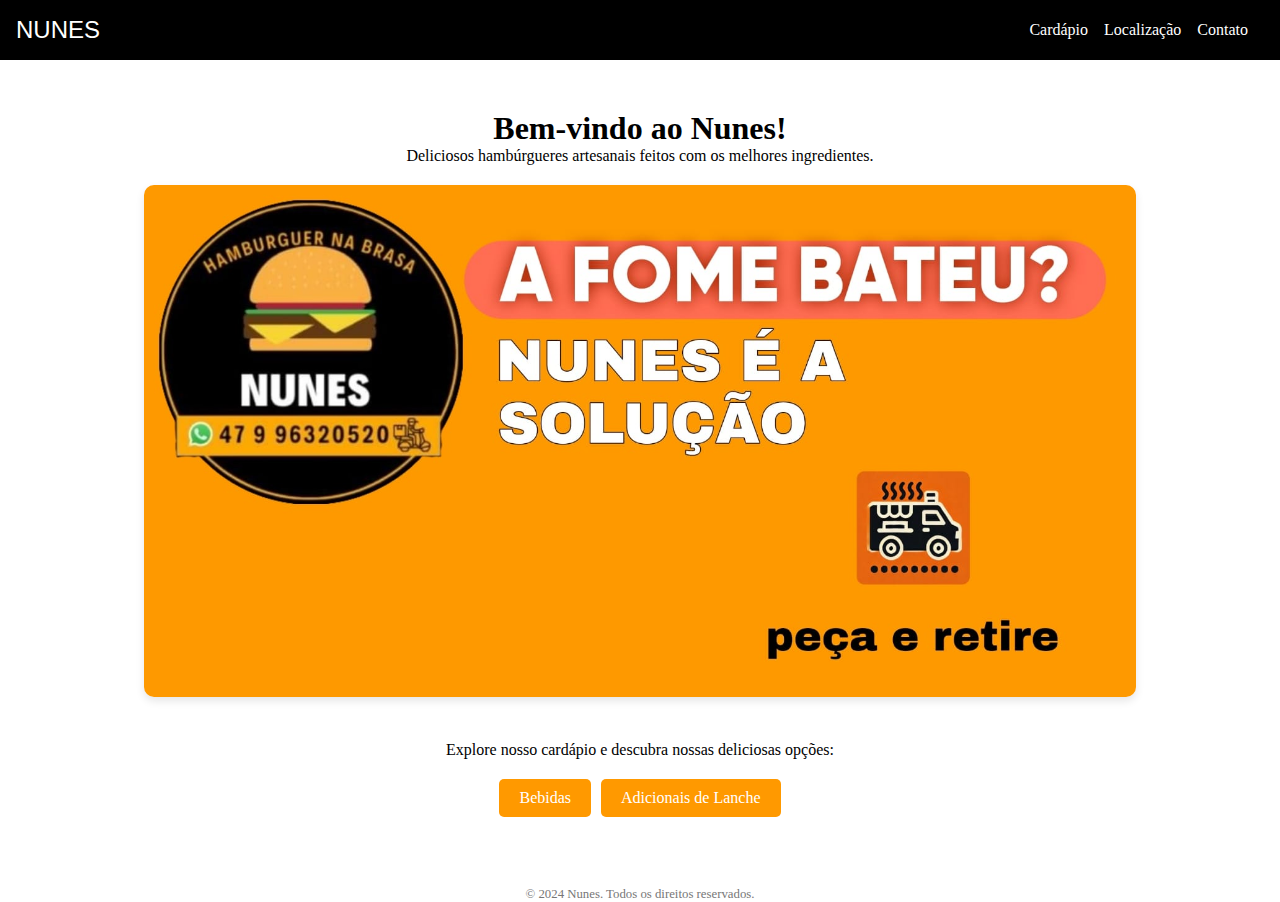
<file: nunes/index.html>
<!DOCTYPE html>
<html lang="pt">
<head>
    <meta charset="UTF-8">
    <meta name="viewport" content="width=device-width, initial-scale=1.0">
    <link rel="icon" href="nunes.png" type="image/x-icon">
    <title>Nunes</title>
    <link rel="stylesheet" href="index.css">
    <link rel="stylesheet" href="https://cdnjs.cloudflare.com/ajax/libs/font-awesome/5.15.4/css/all.min.css">
</head>
<body>
    <header>
        <a href="#" class="logo">NUNES</a>
        <input type="checkbox" id="menu-show">
        <label for="menu-show"><i class="fas fa-bars"></i></label>
        <ul class="menu">
            <li><a href="menu.html">Cardápio</a></li>
            <li><a href="location.html">Localização</a></li>
            <li><a href="contact.html">Contato</a></li>
        </ul>
    </header>

    <section class="hero">
        <h1>Bem-vindo ao Nunes!</h1>
        <p>Deliciosos hambúrgueres artesanais feitos com os melhores ingredientes.</p>
        <div class="hero-image-container">
            <a href="menu.html">
                <img src="banner.jpeg" alt="Banner" class="hero-image">
            </a>
        </div>
        <p>Explore nosso cardápio e descubra nossas deliciosas opções:</p>
        <div class="cta-buttons">
            <a href="menu.html#bebidas" class="cta-button">Bebidas</a>
            <a href="menu.html#adicionais-lanche" class="cta-button">Adicionais de Lanche</a>
        </div>
    </section>
    <footer style="text-align: center; font-size: 0.8em; color: #777; margin-top: 20px;">
        © 2024 Nunes. Todos os direitos reservados.
    </footer>    
</body>
</html>
</file>
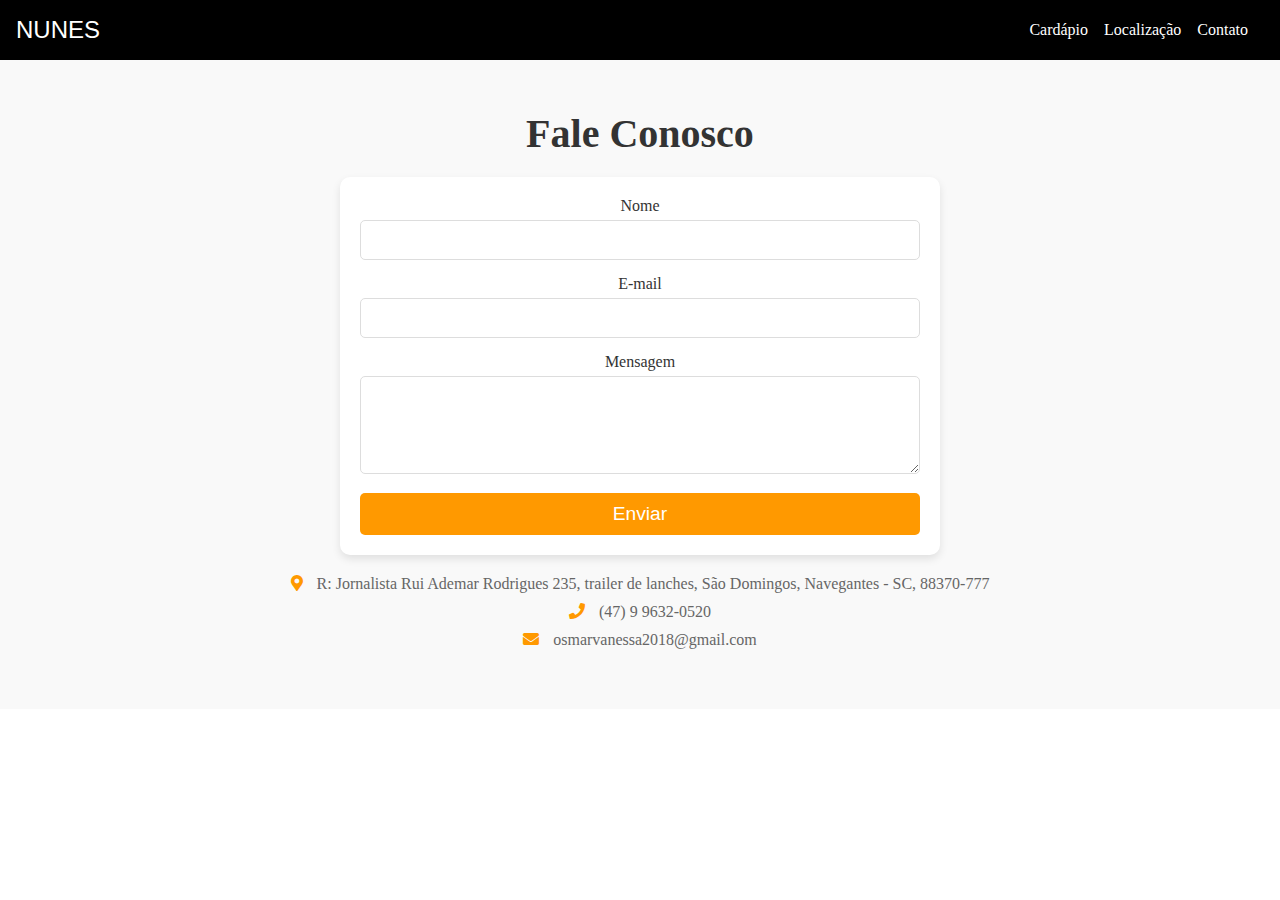
<file: nunes/contact.html>
<!DOCTYPE html>
<html lang="pt">
<head>
    <meta charset="UTF-8">
    <meta name="viewport" content="width=device-width, initial-scale=1.0">
    <link rel="icon" href="nunes.png" type="image/x-icon">
    <title>Contato - Nunes</title>
    <link rel="stylesheet" href="index.css">
    <link rel="stylesheet" href="https://cdnjs.cloudflare.com/ajax/libs/font-awesome/5.15.4/css/all.min.css">
</head>
<body>
    <header>
        <a href="index.html" class="logo">NUNES</a>
        <input type="checkbox" id="menu-show">
        <label for="menu-show"><i class="fas fa-bars"></i></label>
        <ul class="menu">
            <li><a href="menu.html">Cardápio</a></li>
            <li><a href="location.html">Localização</a></li>
            <li><a href="contact.html">Contato</a></li>
        </ul>
    </header>

    <section class="contact-section">
        <h1>Fale Conosco</h1>
        <form class="contact-form" action="https://formsubmit.co/osmarvanessa2018@gmail.com" method="POST">
            <input type="hidden" name="_next" value="https://seusite.com/obrigado.html">
            <input type="hidden" name="_captcha" value="false">
            <label for="name">Nome</label>
            <input type="text" id="name" name="name" required>

            <label for="email">E-mail</label>
            <input type="email" id="email" name="email" required>

            <label for="message">Mensagem</label>
            <textarea id="message" name="message" rows="4" required></textarea>

            <button type="submit">Enviar</button>
        </form>
        <div class="contact-info">
            <p><i class="fas fa-map-marker-alt"></i> R: Jornalista Rui Ademar Rodrigues 235, trailer de lanches, São Domingos, Navegantes - SC, 88370-777</p>
            <p><i class="fas fa-phone"></i> (47) 9 9632-0520</p>
            <p><i class="fas fa-envelope"></i> osmarvanessa2018@gmail.com</p>
        </div>
    </section>
</body>
</html>
</file>
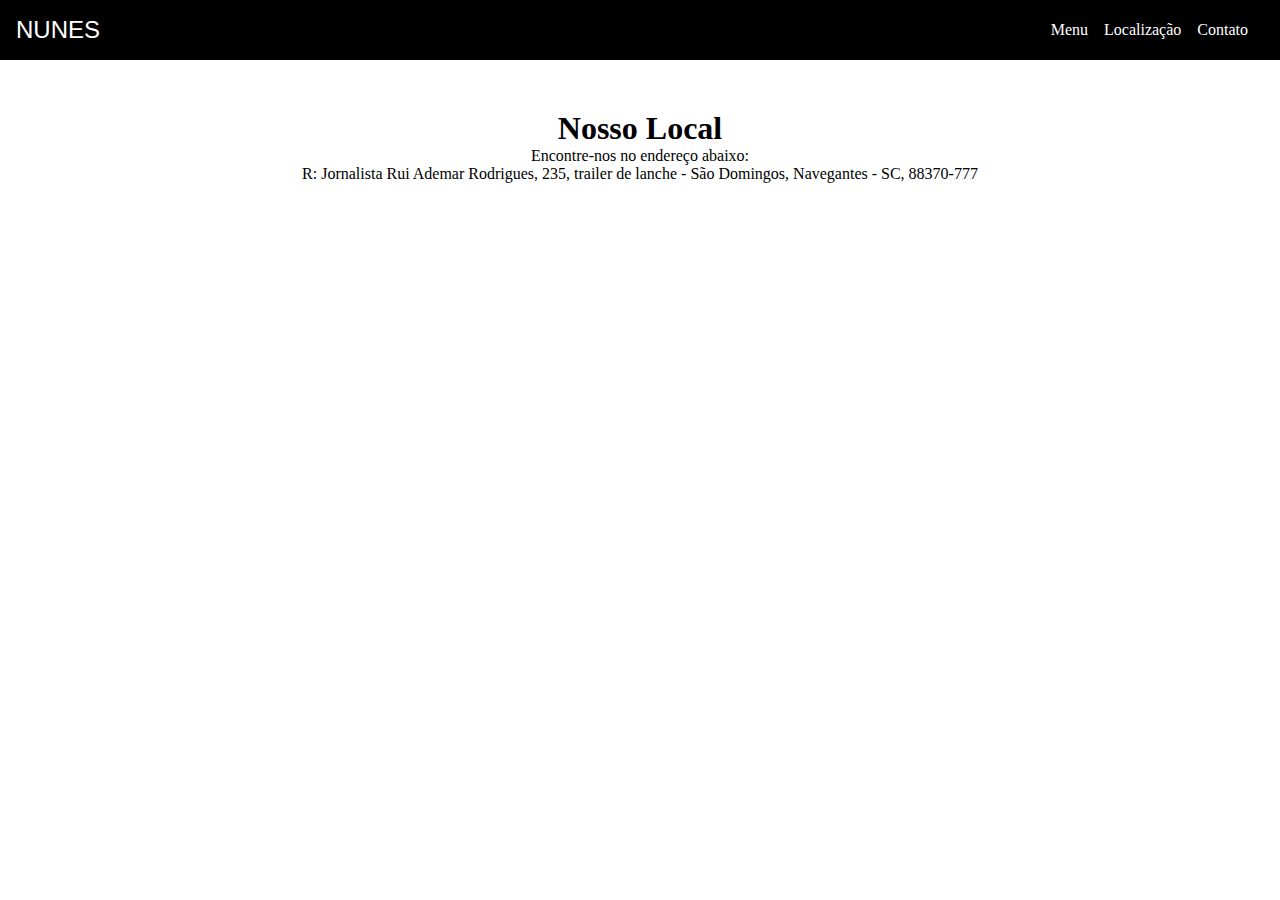
<file: nunes/location.html>
<!DOCTYPE html>
<html lang="pt">
<head>
    <meta charset="UTF-8">
    <meta name="viewport" content="width=device-width, initial-scale=1.0">
    <link rel="icon" href="nunes.png" type="image/x-icon">
    <title>Localização - Nunes</title>
    <link rel="stylesheet" href="index.css">
</head>
<body>
    <header>
        <a href="index.html" class="logo">NUNES</a>
        <input type="checkbox" id="menu-show">
        <label for="menu-show"><i class="fas fa-bars"></i></label>
        <ul class="menu">
            <li><a href="index.html#menu">Menu</a></li>
            <li><a href="location.html">Localização</a></li>
            <li><a href="index.html#contact">Contato</a></li>
        </ul>
    </header>

    <section class="location">
        <h1>Nosso Local</h1>
        <p>Encontre-nos no endereço abaixo:</p>
        <p>R: Jornalista Rui Ademar Rodrigues, 235, trailer de lanche - São Domingos, Navegantes - SC, 88370-777</p>
        <div class="map-container">
            <iframe src="https://www.google.com/maps/embed?pb=!1m18!1m12!1m3!1d3656.108123456789!2d-48.654321!3d-26.879123!2m3!1f0!2f0!3f0!3m2!1i1024!2i768!4f13.1!3m3!1m2!1s0x0%3A0x1234567890abcdef!2sR.%20Jornalista%20Rui%20Ademar%20Rodrigues%2C%20235%20-%20S%C3%A3o%20Domingos%2C%20Navegantes%20-%20SC%2C%2088370-777!5e0!3m2!1spt-BR!2sbr!4v1691970000000" width="600" height="450" style="border:0;" allowfullscreen="" loading="lazy"></iframe>
        </div>
    </section>
</body>
</html>
</file>
<file: nunes/index.css>
/* Reset de estilos para garantir consistência */
* {
    margin: 0;
    padding: 0;
    box-sizing: border-box;
}

/* Estilos para o header (barra de navegação) */
header {
    background-color: #000000;
    color: #fff;
    padding: 1rem;
    display: flex;
    justify-content: space-between;
    align-items: center;
}

.logo {
    font-size: 1.5rem;
    text-decoration: none;
    color: #fff;
    font-family: 'Franklin Gothic Medium', 'Arial Narrow', Arial, sans-serif;
}

.menu {
    list-style: none;
    display: flex;
}

.menu li {
    margin-right: 1rem;
}

.menu a {
    text-decoration: none;
    color: #fff;
    transition: color 0.3s;
}

.menu a:hover {
    color: #ff9900;
}

/* Estilos para o botão de menu responsivo */
#menu-show {
    display: none;
}

label[for="menu-show"] {
    cursor: pointer;
    font-size: 1.5rem;
    display: none;
}

/* Estilos para a seção hero */
.hero {
    text-align: center;
    padding: 50px 20px;
}

.hero-image-container {
    display: flex;
    justify-content: center;
    margin-top: 20px;
}

.hero-image {
    max-width: 80%; /* Ajuste o tamanho da imagem para 80% da largura do contêiner */
    height: auto;
    border-radius: 10px;
    box-shadow: 0 4px 8px rgba(0, 0, 0, 0.1);
    transition: transform 0.3s, box-shadow 0.3s;
}

.hero-image:hover {
    transform: scale(1.05);
    box-shadow: 0 8px 16px rgba(0, 0, 0, 0.2);
}

/* Estilos para a seção de localização */
.location {
    text-align: center;
    padding: 50px 20px;
}

.map-container {
    display: flex;
    justify-content: center;
    margin-top: 20px;
}

.map-container iframe {
    width: 100%;
    max-width: 600px;
    height: 450px;
    border: 0;
}

/* Estilos para a seção de cardápio */
.menu-section {
    text-align: center;
    padding: 50px 20px;
}

.menu-section h1 {
    margin-bottom: 40px; /* Adiciona espaçamento abaixo do título */
}

.menu-grid {
    display: grid;
    grid-template-columns: repeat(auto-fit, minmax(250px, 1fr));
    gap: 20px;
}

.menu-item {
    background-color: #fff;
    border-radius: 10px;
    box-shadow: 0 4px 8px rgba(0, 0, 0, 0.1);
    padding: 20px;
    transition: transform 0.3s, box-shadow 0.3s;
}

.menu-item:hover {
    transform: scale(1.05);
    box-shadow: 0 8px 16px rgba(0, 0, 0, 0.2);
}

.menu-item img {
    max-width: 100%;
    height: auto;
    border-radius: 10px;
    margin-bottom: 15px;
}

.menu-item h2 {
    font-size: 1.5rem;
    color: #333;
    margin-bottom: 10px;
}

.menu-item p {
    font-size: 1rem;
    color: #666;
    margin-bottom: 10px;
}

.menu-item strong {
    font-size: 1.2rem;
    color: #000;
}

.menu-item label {
    display: block;
    margin-bottom: 5px;
}

.menu-item input {
    width: 50px;
    padding: 5px;
    margin-bottom: 10px;
}

.menu-item button {
    padding: 10px;
    border: none;
    border-radius: 5px;
    background-color: #ff9900;
    color: #fff;
    cursor: pointer;
    transition: background-color 0.3s;
}

.menu-item button:hover {
    background-color: #e67e22;
}

/* Estilo para o modal */
.modal {
    display: block; /* Mostrar o modal por padrão */
    position: fixed;
    z-index: 1;
    left: 0;
    top: 0;
    width: 100%;
    height: 100%;
    overflow: auto;
    background-color: rgba(0, 0, 0, 0.5); /* Fundo mais escuro */
    backdrop-filter: blur(5px); /* Efeito de desfoque */
}

/* Estilo para o conteúdo do modal */
.modal-content {
    background-color: #fff;
    margin: 10% auto;
    padding: 20px;
    border-radius: 8px; /* Bordas arredondadas */
    box-shadow: 0 4px 8px rgba(0, 0, 0, 0.1); /* Sombra suave */
    width: 90%;
    max-width: 500px; /* Largura máxima */
    text-align: center; /* Centralizar texto */
}

/* Estilo para o botão de fechar */
.close {
    color: #333;
    float: right;
    font-size: 24px;
    font-weight: bold;
    cursor: pointer;
}

.close:hover,
.close:focus {
    color: #000;
    text-decoration: none;
}

/* Responsividade */
@media (max-width: 600px) {
    .modal-content {
        width: 95%;
        margin: 20% auto;
    }
}


/* Estilos para o ícone do carrinho flutuante */
.cart-icon {
    position: fixed;
    top: 80px; /* Ajuste a posição para não sobrepor o botão de contato */
    right: 20px;
    background-color: #ff9900;
    color: #fff;
    border-radius: 50%;
    width: 50px;
    height: 50px;
    display: flex;
    justify-content: center;
    align-items: center;
    cursor: pointer;
    box-shadow: 0 4px 8px rgba(0, 0, 0, 0.1);
    transition: background-color 0.3s;
}

.cart-icon:hover {
    background-color: #e67e22;
}

.cart-icon i {
    font-size: 24px; /* Tamanho do ícone */
}

.cart-icon span {
    position: absolute;
    top: -10px;
    right: -10px;
    background-color: #e60000;
    color: #fff;
    border-radius: 50%;
    width: 20px;
    height: 20px;
    display: flex;
    justify-content: center;
    align-items: center;
    font-size: 0.8rem;
}

/* Estilos para a barra lateral do carrinho */
.cart-sidebar {
    position: fixed;
    top: 0;
    right: -300px;
    width: 300px;
    height: 100%;
    background-color: #fff;
    box-shadow: -4px 0 8px rgba(0, 0, 0, 0.1);
    transition: right 0.3s;
    padding: 20px;
    overflow-y: auto;
    z-index: 1000;
}

.cart-sidebar.active {
    right: 0;
}

.cart-sidebar h2 {
    margin-bottom: 20px;
    font-size: 1.8rem;
    color: #333;
}

.cart-sidebar .close-btn {
    background-color: transparent;
    border: none;
    font-size: 1.5rem;
    color: #333;
    cursor: pointer;
    position: absolute;
    top: 10px;
    right: 10px;
}

#cart-items {
    list-style: none;
    padding: 0;
    margin-bottom: 20px;
}

#cart-items li {
    background-color: #f9f9f9;
    border: 1px solid #ddd;
    border-radius: 5px;
    padding: 10px;
    margin-bottom: 10px;
    display: flex;
    justify-content: space-between;
    align-items: center;
}

#cart-items li button {
    background-color: #ff4d4d;
    color: #fff;
    border: none;
    border-radius: 5px;
    padding: 5px 10px;
    cursor: pointer;
    transition: background-color 0.3s;
}

#cart-items li button:hover {
    background-color: #e60000;
}

.cart-total {
    font-size: 1.2rem;
    color: #333;
    margin-bottom: 20px;
}

.btn-enviar {
    padding: 10px 20px;
    border: none;
    border-radius: 5px;
    background-color: #ff9900;
    color: #fff;
    cursor: pointer;
    transition: background-color 0.3s;
}

.btn-enviar:hover {
    background-color: #e67e22;
}

/* Estilos para a seção de contato */
.contact-section {
    text-align: center;
    padding: 50px 20px;
    background-color: #f9f9f9;
}

.contact-section h1 {
    font-size: 2.5rem;
    color: #333;
    margin-bottom: 20px;
}

.contact-form {
    max-width: 600px;
    margin: 0 auto;
    background-color: #fff;
    padding: 20px;
    border-radius: 10px;
    box-shadow: 0 4px 8px rgba(0, 0, 0, 0.1);
}

.contact-form label {
    display: block;
    font-size: 1rem;
    color: #333;
    margin-bottom: 5px;
}

.contact-form input,
.contact-form textarea {
    width: 100%;
    padding: 10px;
    margin-bottom: 15px;
    border: 1px solid #ddd;
    border-radius: 5px;
    font-size: 1rem;
    color: #333;
}

.contact-form button {
    width: 100%;
    padding: 10px;
    border: none;
    border-radius: 5px;
    background-color: #ff9900;
    color: #fff;
    font-size: 1.2rem;
    cursor: pointer;
    transition: background-color 0.3s;
}

.contact-form button:hover {
    background-color: #e67e22;
}

.contact-info {
    margin-top: 20px;
    font-size: 1rem;
    color: #666;
}

.contact-info p {
    margin-bottom: 10px;
}

.contact-info i {
    color: #ff9900;
    margin-right: 10px;
}

.hero-image-container {
    margin-bottom: 40px; /* Ajuste a distância conforme necessário */
}

.cta-buttons {
    display: flex;
    flex-wrap: wrap;
    justify-content: center;
    gap: 10px;
    margin-top: 20px;
}

.cta-button:hover {
    background-color: #e67e22;
}

.cta-buttons a {
    text-decoration: none;
}
.cta-button {
    padding: 10px 20px;
    background-color:#ff9900;
    color: white;
    border: none;
    border-radius: 5px;
    cursor: pointer;
    font-size: 16px;
    text-align: center;
}
@media (max-width: 600px) {
    .cta-buttons {
        flex-direction: column;
    }
}

/* Estilos responsivos */
@media (max-width: 768px) {
    .menu {
        display: none;
        flex-direction: column;
        width: 100%;
        background-color: #000000;
    }
    .menu li {
        margin: 0;
        text-align: center;
        padding: 10px 0;
    }
    #menu-show:checked + label + .menu {
        display: flex;
    }
    label[for="menu-show"] {
        display: block;
    }

    .menu-grid {
        grid-template-columns: repeat(2, 1fr); /* Dois itens lado a lado */
    }

    .cart-sidebar {
        width: 100%; /* Ajuste o tamanho da barra lateral em dispositivos móveis */
        right: -100%; /* Inicialmente fora da tela */
    }

    .cart-sidebar.active {
        right: 0; /* Totalmente visível quando ativo */
    }

    .hero-image {
        max-width: 100%; /* Ajuste o tamanho da imagem para 100% da largura do contêiner em dispositivos móveis */
    }

    .contact-section {
        padding: 30px 10px;
    }

    .contact-form {
        padding: 15px;
    }

    .contact-form button {
        font-size: 1rem;
    }

    .contact-info {
        font-size: 0.9rem;
    }
}
</file>
